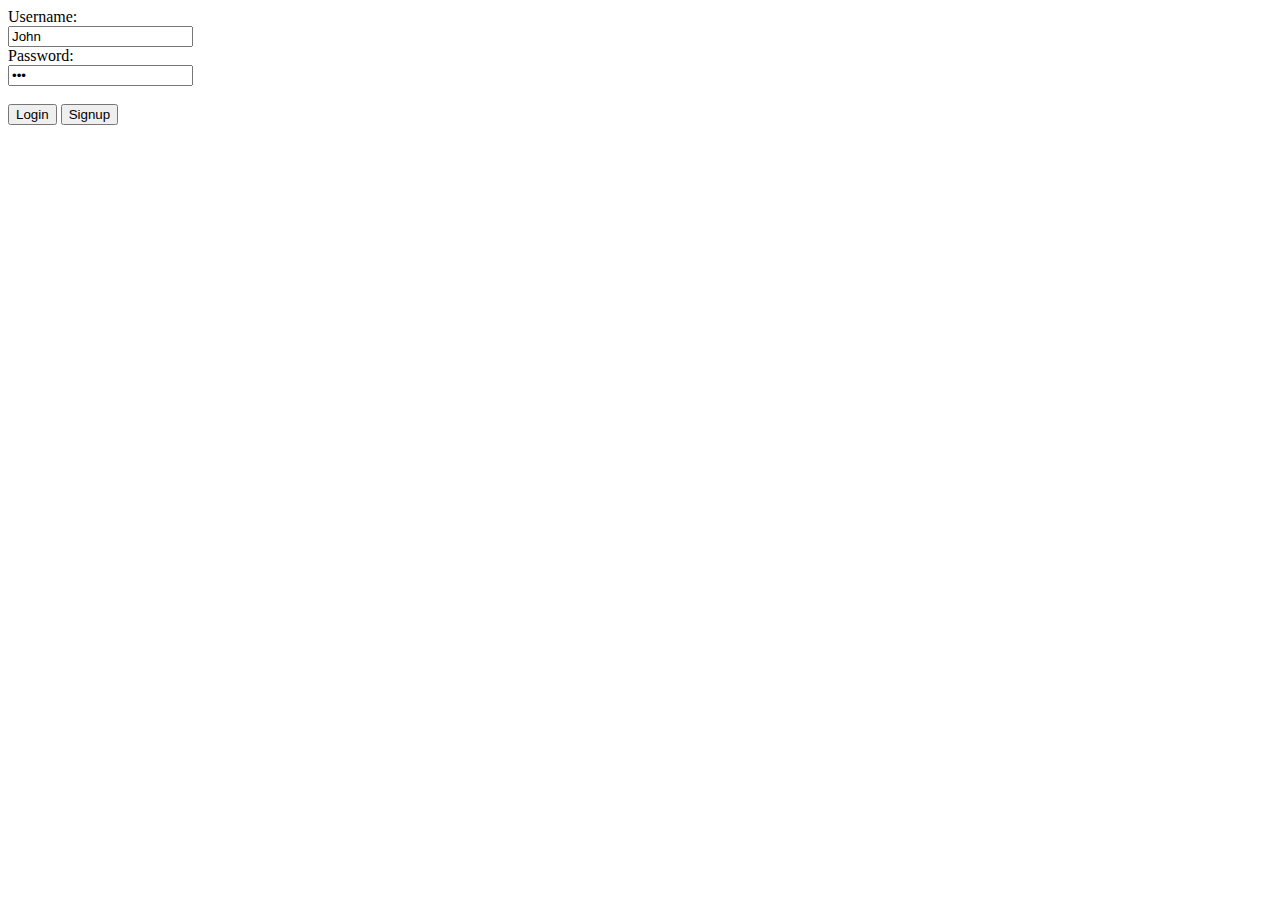
<file: hello_flask/static/first_form.html>
<!DOCTYPE html>
<html>
    <head>
	     <script src="https://code.jquery.com/jquery-3.6.0.js" integrity="sha256-H+K7U5CnXl1h5ywQfKtSj8PCmoN9aaq30gDh27Xc0jk=" crossorigin="anonymous"></script>
    </head>
    <body>

	<script>
		
           $(document).ready(function(){
                        $("#Login").click(loginPage);
                });

                function loginPage(){
                        alert("User form submitted!");
                        $.ajax({
                                type: "POST",
                                url: "/auth3",
                                data: $("#form1").serialize(),
                                success:function(data)
                                {
                                        if(data.jwt == null)
                                                alert(data.status + " " + data.msg);
                                        else
                                        {
						localStorage.clear();
						alert(data.jwt)
						localStorage.setItem('token', data.jwt);
                                                alert(localStorage.getItem('token'));
						$('#login').hide();
                                                $('#books').show();
                                                getInfoBooks();
                                        }
                                }
                        });
                }

                function getInfoBooks(){
                        $.ajax({
                                type: "GET",
                                url: "/getBooks",
				headers: {AuthorizeInfo: localStorage.getItem('token')},
                                success: function(data)
                                {
                                	if(data.jwt == null){
						alert(data.status + " " + data.msg);
						window.location.reload();
				 		alert("reloading webpage!");
					}
					else{
						//alert("did you make it in the else")
						for(var i=0; i < data.book_name.length; i++){
							$('#bookInfo').append($('<option>',{
							value: data.book_name[i],
							text: 'Title: ' + data.book_name[i] + '; Price: $' + data.book_price[i]
							}));
						}
					}
                                }
                        });
                }
	
		function buttonPressed(){
		
		alert("Book has been purchased");

		var e = document.getElementById('bookInfo');
		var strBook = e.options[e.selectedIndex].value;
		alert("this is str book:" + strBook);
		
			$.ajax({
				type: "POST",
				url:"/bookPurchase",
				headers: {AuthorizeInfo: localStorage.getItem('token')},
				data: {book:strBook},
				success: function(data)
				{
				if(data.status == null)
					alert("An error has occured :");
				}
			});		
		}

		function switch_form(){
			$('#login').hide();
			$('#signup').show();
			return true;
		}
		function addUserInput(){
			alert("User has Successfully Registered!");
			return true;
		}

	</script>
	
	    <div id="login">	
		<form id="form1">
			<label for="username"> Username: </label><br>
                                <input type="text" id="username" name="username" value="John"><br>
                        <label for="password"> Password: </label><br>
                                <input type="password" id="password" name="password" value="Doe"><br><br>
			<input type="button" value="Login" id="Login">
                        <input type="button" value="Signup" onclick="return switch_form();">
		</form>
	    </div>

	    <div id="signup" style="display:none" >
		<form action="/signup" method="post">
		 <label for="newUsername">New Username:</label><br>
                     	<input type="text" id="newUser" name="newUser" value="John"><br>
                 <label for="newPassword">New Password:</label><br>
                       	<input type="password" id="newPass" name="newPass" value="Doe"><br><br>
                 <input type="submit" value="Signup" onclick="return addUserInput();"> 
		</form>		
	    </div> 	

	    <div id="books" style="display:none">
		<form action="/getBooks" id="bookGet">
		    <h1>List of Books for Purchase:</h1>
		    <select name="bookInfo" id="bookInfo"></select>
		<input type="button" value="Enter Book" id="purchaseButton" onclick="buttonPressed();">
	    </div>

    </body>
</html>
</file>
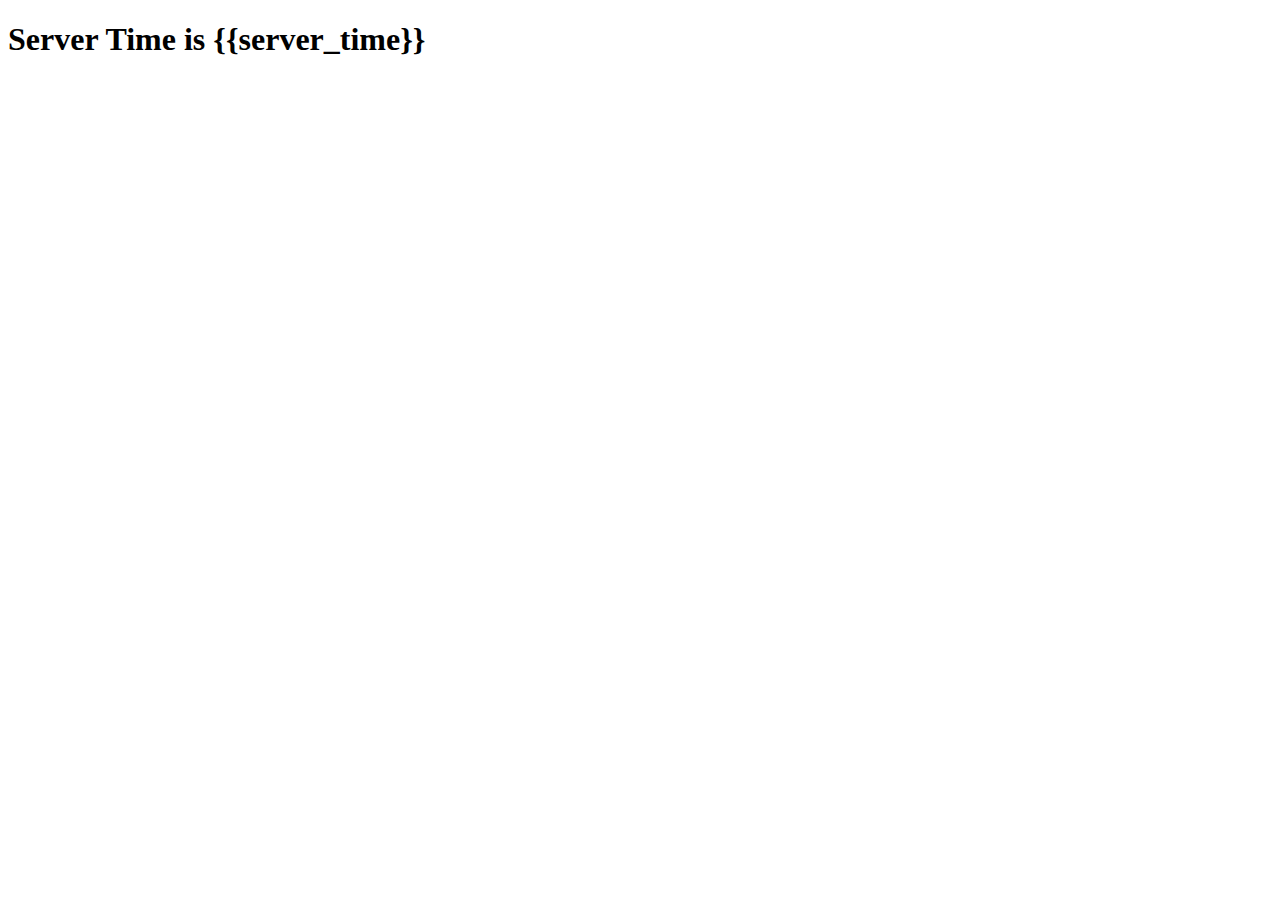
<file: hello_flask/templates/server_time.html>
<!DOCTYPE html>
<html>
    <head>
        <!-- head definitions go here -->
	 <script src="https://code.jquery.com/jquery-3.6.0.js" integrity="sha256-H+K7U5CnXl1h5ywQfKtSj8PCmoN9aaq30gDh27Xc0jk=" crossorigin="anonymous"></script>
    </head>
    <body>
	            <script>

               			 setInterval( function(){ $('#mytime').html( "Client Time is " + new Date());}, 500);
				 setInterval( function(){ $('#hello').html( "hello");}, 500);
        	</script>
	    <h1 id="mytime"></h1>
	    <h2 id="hello"> </h2>
	    <h1>Server Time is {{server_time}}</h1>
    </body>
</html>
</file>
